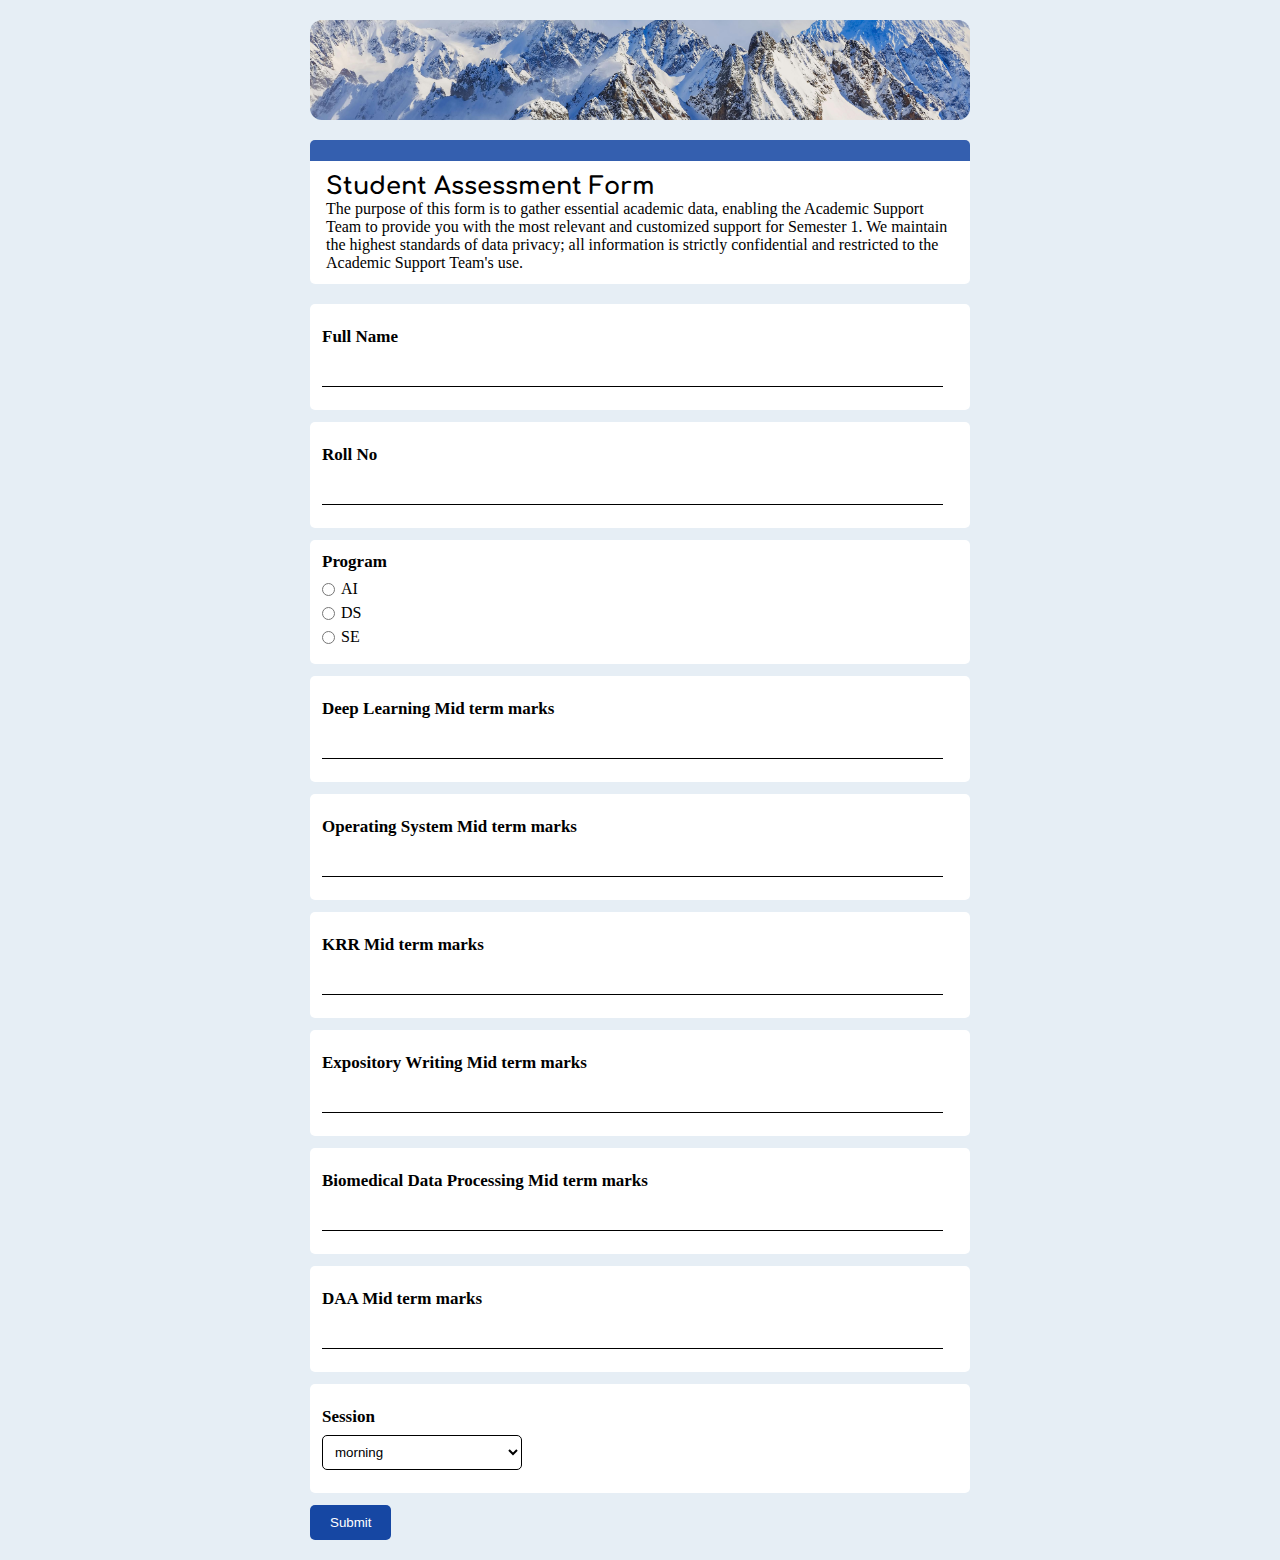
<file: index.html>
<!DOCTYPE html>
<html lang="en">
<head>
    <meta charset="UTF-8">
    <meta name="viewport" content="width=device-width, initial-scale=1.0">
    <title>Document</title>
    <link href="https://fonts.googleapis.com/css2?family=Comfortaa:wght@400&display=swap" rel="stylesheet">
    <link href="style.css" rel="stylesheet">
   
<link rel="stylesheet" type="text/css" href="style.css">
</head>
<body>
<div class="form-container">

<form action="submit-form" method="POST">
  
         <div class="image">
        <img src="download.jpg" alt="image">
    </div>
 
    <div class="assessment">
        <h1>Student Assessment Form</h1>
        
        <p>The purpose of this form is to gather essential academic data, enabling the Academic Support Team to provide you with the most relevant and customized support for Semester 1. We maintain the highest standards of data privacy; all information is strictly confidential and restricted to the Academic Support Team's use.  </p>
    </div>
    <div class="input">
        <h2>Full Name</h2>
        <input type="text" name="text">
    </div>
    <div class="input">
        <h2>Roll No</h2>
        <input type="text" name="text">
    </div>
<div class="radio">
    <h2>Program</h2>

    <label class="radio-option">
        <input type="radio" name="program" value="AI">
        <span>AI</span>
    </label>

    <label class="radio-option">
        <input type="radio" name="program" value="DS">
        <span>DS</span>
    </label>

    <label class="radio-option">
        <input type="radio" name="program" value="SE">
        <span>SE</span>
    </label>
</div>
     <div class="input">
        <h2>Deep Learning Mid term marks</h2>
        <input type="number" name="text">
    </div>
     <div class="input">
        <h2>Operating System Mid term marks</h2>
        <input type="number" name="text">
    </div>
     <div class="input">
        <h2>KRR Mid term marks</h2>
        <input type="number" name="text">
    </div>
     <div class="input">
        <h2>Expository Writing Mid term marks</h2>
        <input type="number" name="text">
    </div>
     <div class="input">
        <h2>Biomedical Data Processing Mid term marks</h2>
        <input type="number" name="text">
    </div>
 <div class="input">
        <h2>DAA Mid term marks</h2>
        <input type="number" name="text">
    </div>
     <div class="input">
        <h2>Session</h2>
       <select name="Session" id="Session">
        <option value="morning">morning</option>
        <option value="evening">evening</option>
       </select>
    </div>
<div class="submit">
<button type="submit">Submit</button>
</div>
</form>
</div>



</body>
</html>
</file>
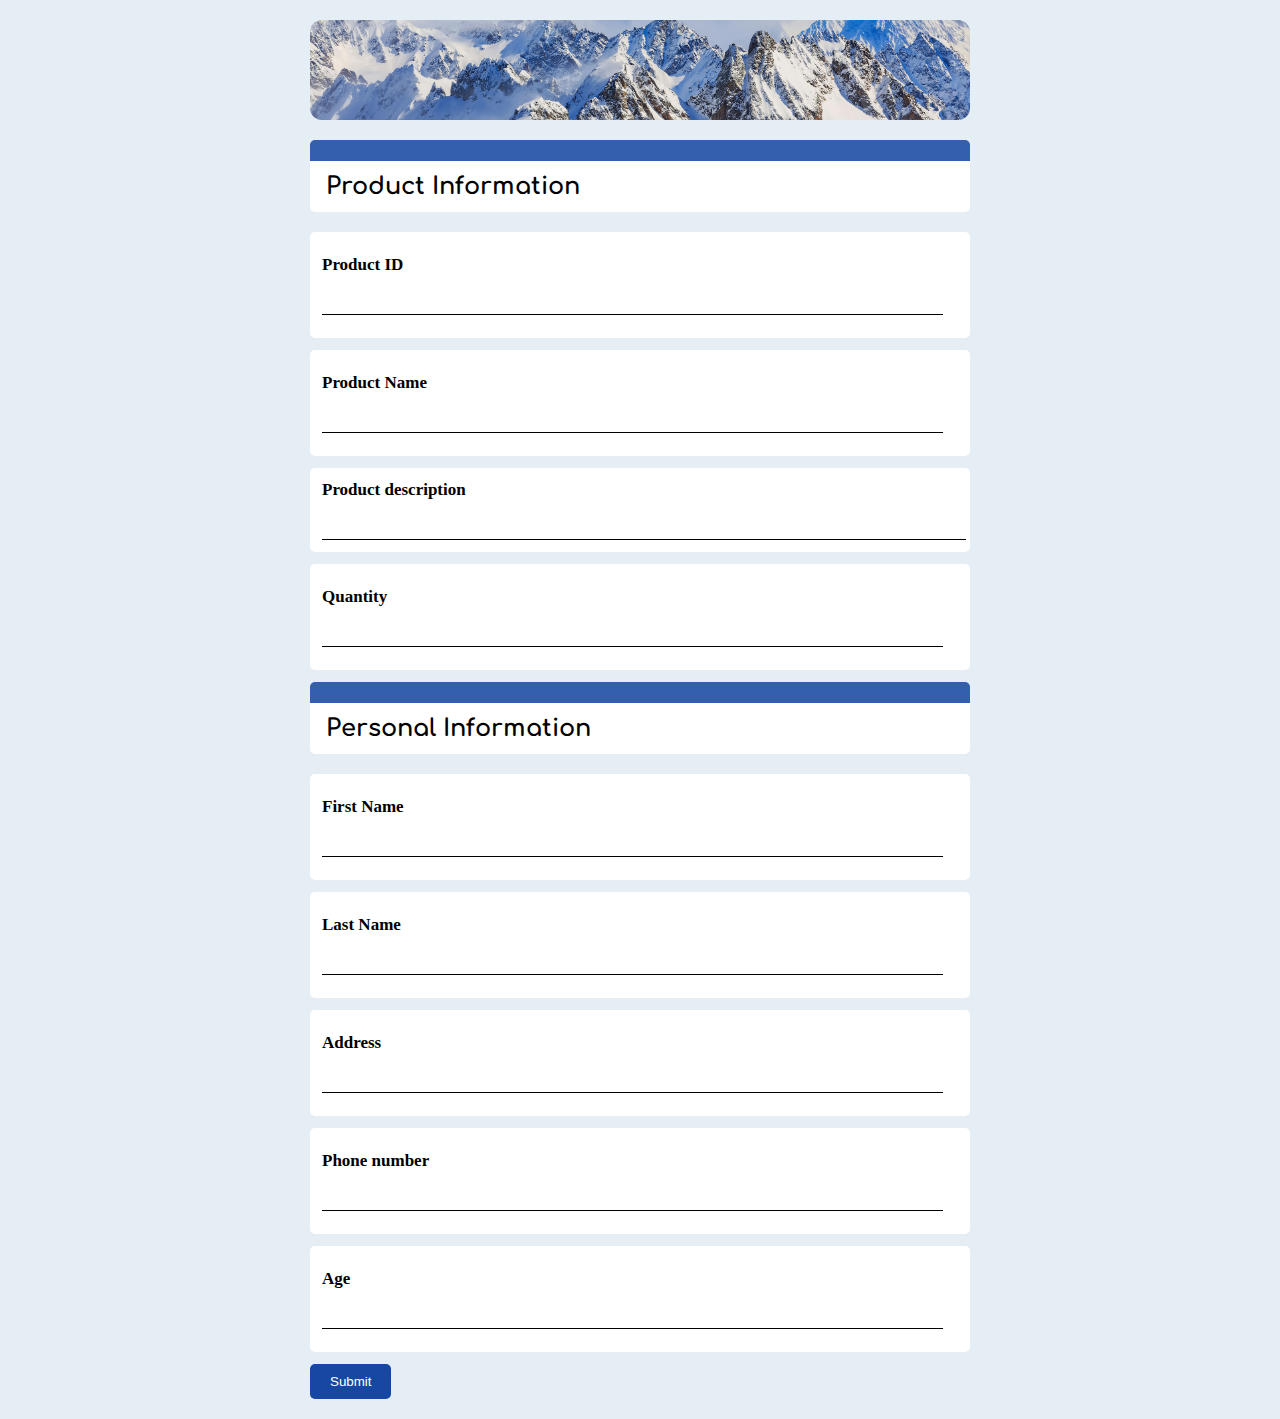
<file: formjs.html>
<!DOCTYPE html>
<html lang="en">
<head>
    <meta charset="UTF-8">
    <meta name="viewport" content="width=device-width, initial-scale=1.0">
    <title>Document</title>
    <link href="https://fonts.googleapis.com/css2?family=Comfortaa:wght@400&display=swap" rel="stylesheet">
    <link href="style.css" rel="stylesheet">
  
<link rel="stylesheet" type="text/css" href="style.css">
</head>
<body>
<div class="form-container">

<form id="submitform" autocomplete="on" >
  
         <div class="image">
        <img src="download.jpg" alt="image">
    </div>
 
    <div class="assessment">
      <h1>Product Information</h1>
        
         </div>
    <div class="input">
        <h2>Product ID</h2>
        <input type="text" name="productID"  id="productID">
    </div>
    <div class="input" >
        <h2>Product Name</h2>
        <input type="text" name="productname" id="productname">
    </div>
<div class="radio">
     <h2>Product description</h2>
        <input type="text" name="description" id="description">
 
</div>
     <div class="input">
        <h2>Quantity</h2>
        <input type="number" name="quantity" id="quantity">
    </div>

     <div class="assessment">
        <h1>Personal Information</h1>
      
    </div>
     <div class="input">
        <h2>First Name</h2>
        <input type="text" name="firstname" id="firstname">
    </div>
     <div class="input">
        <h2>Last Name</h2>
        <input type="text" name="lastname" id="lastname">
    </div>
     <div class="input">
        <h2>Address</h2>
        <input type="text" name="address" id="address">
    </div>
     <div class="input">
        <h2>Phone number</h2>
        <input type="number" name="phone" id="phone">
    </div>
 <div class="input">
        <h2>Age</h2>
        <input type="number" name="age" id="age">
    </div>

<div class="submit">
<button type="submit">Submit</button>
</div>
</form>
</div>

 <script>
    let myform=document.getElementById('submitform');


myform.addEventListener('submit',function(event){
let productID = document.getElementById('productID');
let productname = document.getElementById('productname');
let quantity = document.getElementById('quantity').value;
let description = document.getElementById('description');
let firstname = document.getElementById('firstname');
let lastname = document.getElementById('lastname');
let address = document.getElementById('address');
let phone = document.getElementById('phone');
let age = document.getElementById('age');

    if (productID.value.trim().length < 3 ){
    alert('Product ID less than 3 characters');
}

if (productname.value.trim().length < 3 ){
   alert('Product name less than 3 characters');
}

if (description.value.trim().length < 3 ){
   alert('description less than 3 characters');

}if (firstname.value.trim().length < 3 ){
    alert('firstname less than 3 characters');

}if (lastname.value.trim().length < 3 ){
    alert('lastname less than 3 characters');
}if (address.value.trim().length < 3 ){
   alert('address less than 3 characters');
}

if(phone.value.trim().length < 11){
    alert('Phone number less than 11 characters');
}

if (quantity <= 0 || quantity>=5){
  alert('Quantity should be more than 0 or less and 5');
}else{

let price = 100;
let totalprice = 0;
totalprice= quantity * price;
console.log(`Total price is: $${totalprice}`);
        alert(`Success! Total price is $${totalprice}`);

}



});

   </script>
</body>

</html>
</file>
<file: style.css>
*{
    padding: 0;
    margin: 0;
}

body{
    background-color: rgb(230,238,245);
}
.image {
    height: 100px;
    width: calc(100% - 40px);
    border:none;
    border-radius:12px;
    margin: 0 20px;
    margin-bottom: 20px;
}

.input  h2{
    margin-bottom: 8px;
    font-size: 17px;
}
.radio h2
{
    margin-bottom: 8px;
    font-size: 17px;
    padding-top: 12px;
}
.input{
    padding: 23px;
    
    margin-bottom: 12px;
    background-color: #ffffff;
    padding-left: 12px;
    border-radius: 5px;
    margin: 0 20px ;
    margin-bottom: 12px;
   

    margin-top:12px;
    
box-sizing:border-box;

}
.radio{
    margin-bottom: 12px;
       background-color: white;
    padding-left: 12px;
    border: none;
    border-radius: 5px;
    margin: 0 20px;
    margin-bottom: 12px;
    padding-bottom: 12px;

   
}
.radio-option {
    display:flex;
    align-items: center;
    gap:6px;
    margin-bottom: 6px;
    cursor:pointer;
}
.radio-option input {
    width: auto;   
    margin:0;
}
.assessment{
    background-color: white;
    padding: 12px 16px;
    margin:0 20px 20px 20px;
    border: none;
    border-top: 21px solid rgba(22, 71, 163, 0.87);
    border-radius: 5px;
    margin: 0 20px;
    padding-bottom: 12px;
    margin-bottom: 20px;
}
.assessment h1{
    font-family: 'Comfortaa';
    font-weight: 700;
    font-size:24px ;
    
}
.assessment p1{

    font-family: 'Roboto', sans-serif;
        font-weight:  700;
}

.program .radio {
    display: flex;
    align-items: center;
    gap: 6px;
    margin-bottom: 6px;
}

.program .radio input {
    width: auto;   
}
input{
    width: calc(100% - 20px);  
    padding: 8px;
    border:none;
    background: transparent;
    outline: none;
    border-bottom: 0.5px solid black;

    
}
input:hover{
    border-bottom-color: blue;
}

.image img {
    width: 100%;
    height: 100%;
    object-fit: cover;
    display: block;
    border-radius:12px;
}
option{
    color: black;              /* color of options */
    background-color: white;  
    width:20px;

}
select {
    width: auto;
min-width:200px;
    padding: 8px;
    border: 1px solid black;
    border-radius: 5px;
    box-sizing: border-box;
    
      color: black;      
    background-color: white;  
}

button{
    background-color: rgb(22, 71, 163);
    color: white;
    border: none;
    padding: 10px 20px;
    border-radius: 5px;
    cursor: pointer;
    margin: 0 20px;
}
.form-container{
    width:700px;
    max-width: 90%;
    display:flex;
    flex-direction: column;
    
    margin: 20px auto;
}
</file>
